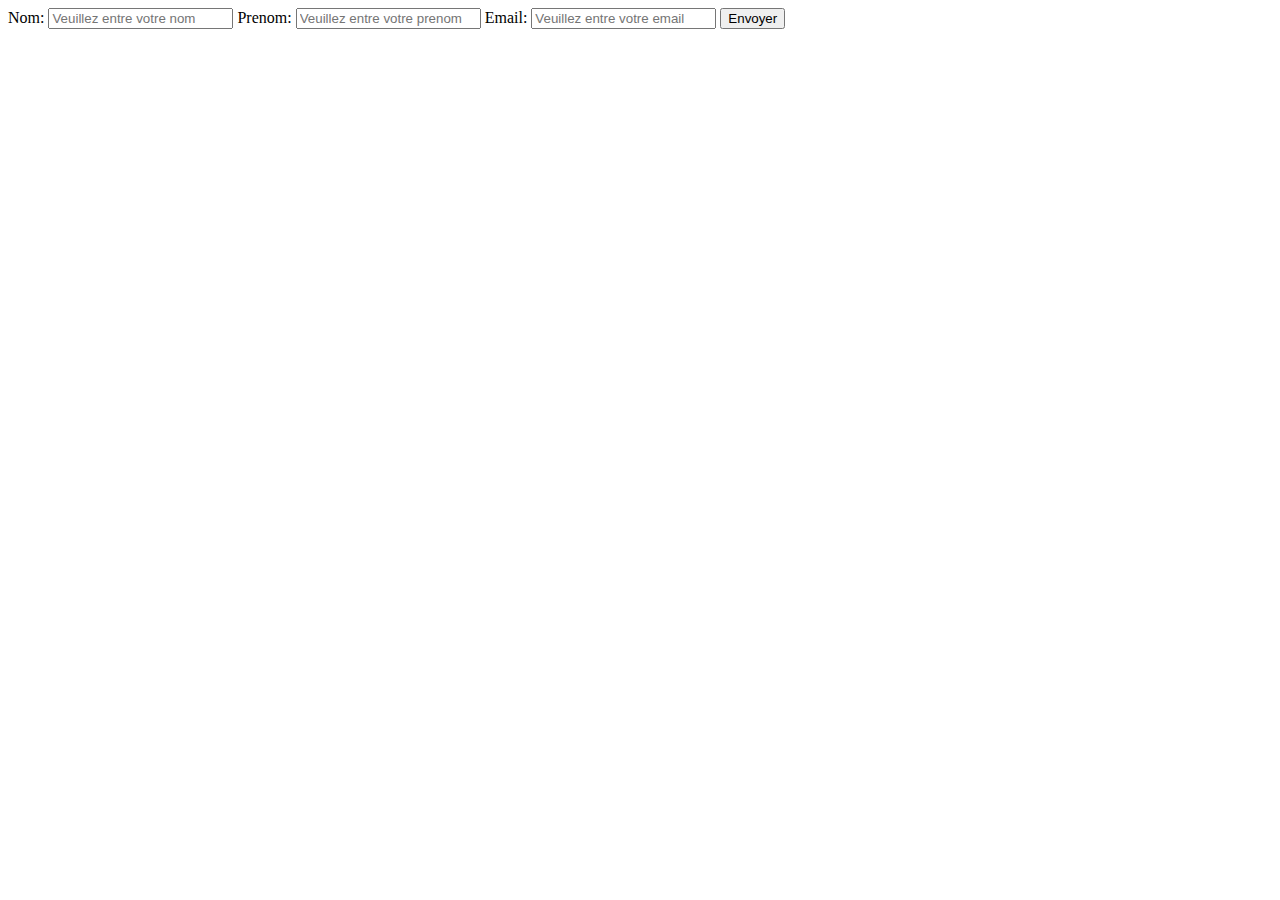
<file: contact.html>
<!DOCTYPE html>
<html lang="en">
<head>
  <meta charset="UTF-8">
  <meta name="viewport" content="width=device-width, initial-scale=1.0">
  <title>Document</title>
</head>
<body>
  <link rel="contact.html"
  <form class="strass">
    <link href="contact">
    <label for="nom">Nom:</label> 
    <input id="nom" type="text" name="prenom" placeholder="Veuillez entre votre nom">
    <label for="nom">Prenom:</label> 
    <input id="nom" type="text"  placeholder="Veuillez entre votre prenom">
        <label for="nom">Email:</label> 
        <input id="nom" type="text"   placeholder="Veuillez entre votre email">
        <button>Envoyer</button>
    </form> 
</body>
</html>
</file>
